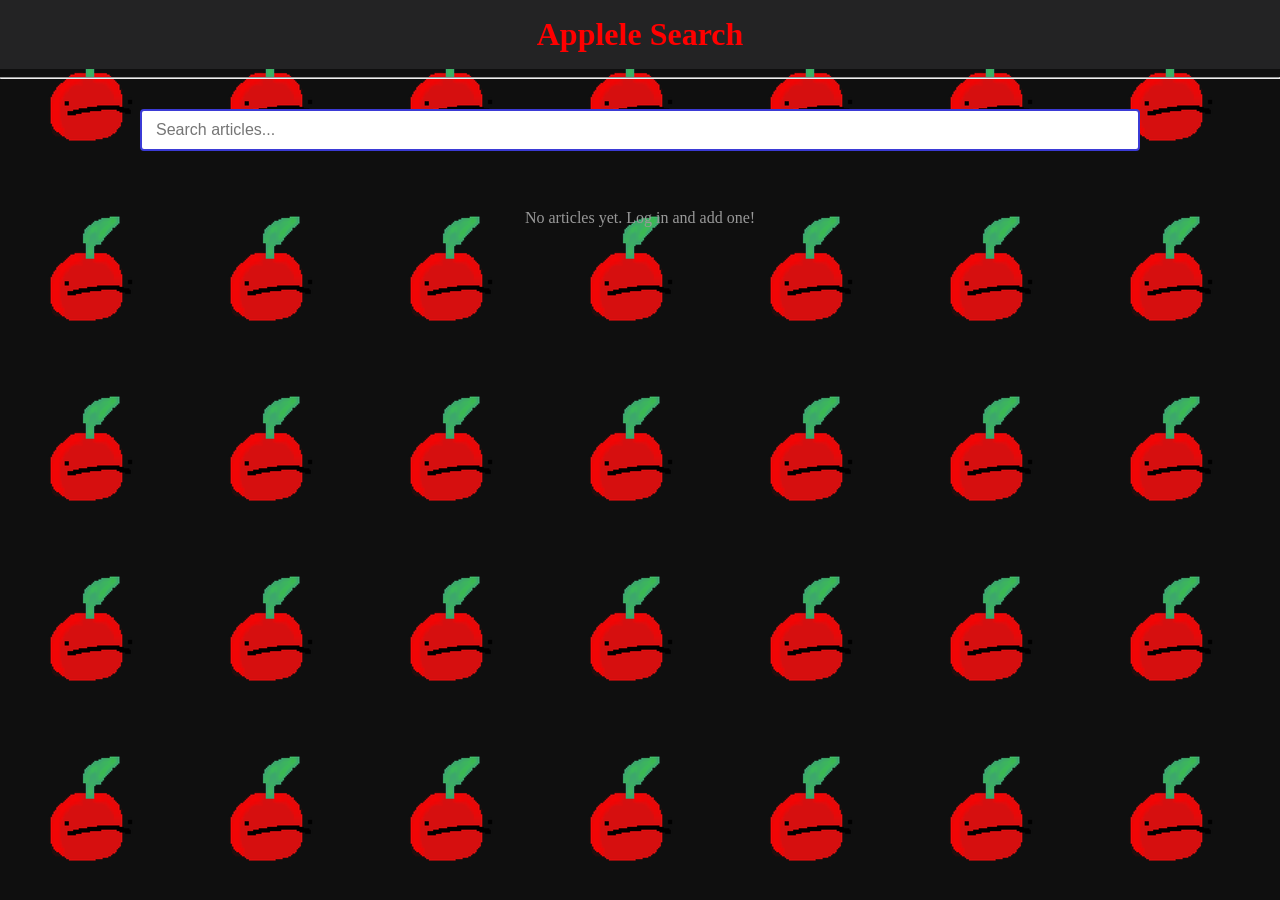
<file: index.html>
<!DOCTYPE html>
<html>
  <head>
    <meta charset="UTF-8">
    <meta name="viewport" content="width=device-width, initial-scale=1.0">
    <title>Applele Search</title>
    <link rel="icon" href="Apple.png">
    <link href="style.css?v=2" rel="stylesheet" type="text/css" media="all">
  </head>
  <body>
    <div class="topbar" id="topbar">
    </div>
    <h1 class="title">Applele Search</h1>
    <hr>
    <div class="search-wrap">
      <label for="search"></label>
      <input type="search" id="search" name="search" placeholder="Search articles...">
    </div>
    <div class="results" id="results">
      <p class="empty-state">No articles yet. Log in and add one!</p>
    </div>
    <script src="debug-log.js?v=2"></script>
    <script src="https://accounts.google.com/gsi/client" async defer></script>
    <script src="articles-ws.js?v=2"></script>
    <script src="google-auth.js?v=2"></script>
    <script src="app.js?v=2"></script>
  </body>
</html>
</file>
<file: style.css>
body {
  background-color: #0f0f0f;
  font-family: Verdana;
  background-image: url('Apple.png');
  background-repeat: repeat;
  margin: 0;
  color: #eee;
}
.title {
  text-align: center;
  background-color: #232324;
  color: red;
  margin: 0;
  padding: 16px 0;
}
.topbar {
  position: fixed;
  top: 10px;
  right: 14px;
  display: flex;
  gap: 8px;
  z-index: 20;
}
.topbar .user-chip {
  display: flex;
  align-items: center;
  gap: 6px;
  background-color: #232324;
  border: 1px solid #555;
  border-radius: 4px;
  padding: 6px 10px;
  font-size: 13px;
}
.topbar .user-chip img {
  width: 20px;
  height: 20px;
  border-radius: 50%;
}
a.button, button.button {
  background-color: #232324;
  color: #fff;
  border: 1px solid red;
  padding: 8px 14px;
  font-family: Verdana;
  font-size: 13px;
  border-radius: 4px;
  cursor: pointer;
  text-decoration: none;
  display: inline-block;
  margin-right: 8px;
}
a.button:hover, button.button:hover {
  background-color: red;
  color: #0f0f0f;
}
a.button:last-child, button.button:last-child {
  margin-right: 0;
}
.img {
  text-align: center;
}
.neo {
  position: absolute;
  bottom: 0;
  left: 0;
}
/* search + results */
.search-wrap {
  max-width: 1000px;
  margin: 30px auto 0;
  padding: 0 16px;
}
#search {
  width: 100%;
  box-sizing: border-box;
  padding: 10px 14px;
  font-size: 16px;
  border-radius: 4px;
  border: 2px solid #3b3bd6;
}
.results {
  max-width: 1000px;
  margin: 18px auto 60px;
  padding: 0 16px;
}
.result-card {
  background-color: rgba(35,35,36,0.9);
  border: 1px solid #444;
  border-radius: 6px;
  padding: 12px 16px;
  margin-bottom: 10px;
}
.result-card h3 {
  margin: 0 0 4px;
  color: red;
}
.result-card h3 a {
  color: red;
  text-decoration: none;
}
.result-card p {
  margin: 0;
  color: #ccc;
  font-size: 14px;
}
.result-card .button {
  margin-top: 8px;
}
.result-meta {
  font-size: 12px;
  color: #888;
  margin-top: 6px;
}
.empty-state {
  color: #999;
  text-align: center;
  padding: 40px 0;
}
/* article editor page */
.editor-wrap {
  max-width: 800px;
  margin: 40px auto;
  padding: 0 16px;
}
.editor-wrap input[type="text"],
.editor-wrap textarea {
  width: 100%;
  box-sizing: border-box;
  background-color: #1a1a1a;
  color: #eee;
  border: 1px solid #444;
  border-radius: 4px;
  padding: 10px;
  font-family: monospace;
  font-size: 14px;
  margin-bottom: 12px;
}
.editor-wrap textarea {
  min-height: 300px;
  resize: vertical;
}
.editor-wrap button {
  background-color: red;
  color: #0f0f0f;
  border: none;
  padding: 10px 18px;
  border-radius: 4px;
  font-weight: bold;
  cursor: pointer;
}
.article-body {
  max-width: 800px;
  margin: 20px auto;
  padding: 24px 32px;
  line-height: 1.6;
  background-color: #ffffff;
  color: #1a1a1a;
  border-radius: 8px;
  box-shadow: 0 2px 10px rgba(0,0,0,0.4);
}
.article-body h1, .article-body h2, .article-body h3 {
  color: #1a1a1a;
}
.article-body a {
  color: #b30000;
}
.article-body .result-meta {
  color: #666;
}
</file>
